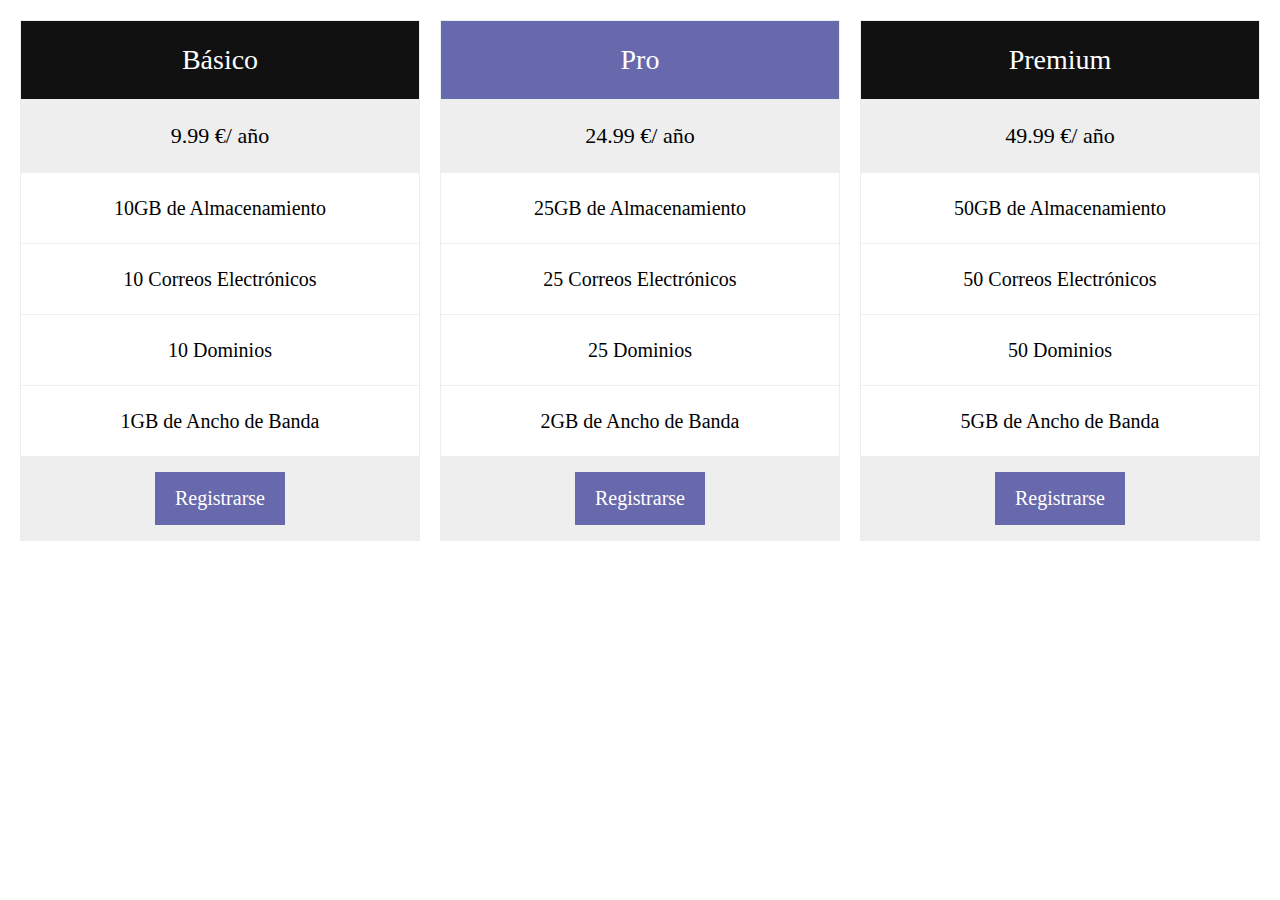
<file: ejercicio-maquetacion/index.html>
<!DOCTYPE html>
<html lang="en">

<head>
    <meta charset="UTF-8">
    <meta name="viewport" content="width=device-width, initial-scale=1.0">
    <title>Document</title>
    <style>
        /*RESET*/

        /* http://meyerweb.com/eric/tools/css/reset/ 
        v2.0 | 20110126
        License: none (public domain)
        */

        html,
        body,
        div,
        span,
        applet,
        object,
        iframe,
        h1,
        h2,
        h3,
        h4,
        h5,
        h6,
        p,
        blockquote,
        pre,
        a,
        abbr,
        acronym,
        address,
        big,
        cite,
        code,
        del,
        dfn,
        em,
        img,
        ins,
        kbd,
        q,
        s,
        samp,
        small,
        strike,
        strong,
        sub,
        sup,
        tt,
        var,
        b,
        u,
        i,
        center,
        dl,
        dt,
        dd,
        ol,
        ul,
        li,
        fieldset,
        form,
        label,
        legend,
        table,
        caption,
        tbody,
        tfoot,
        thead,
        tr,
        th,
        td,
        article,
        aside,
        canvas,
        details,
        embed,
        figure,
        figcaption,
        footer,
        header,
        hgroup,
        menu,
        nav,
        output,
        ruby,
        section,
        summary,
        time,
        mark,
        audio,
        video {
            margin: 0;
            padding: 0;
            border: 0;
            font-size: 100%;
            font: inherit;
            vertical-align: baseline;
        }

        /* HTML5 display-role reset for older browsers */
        article,
        aside,
        details,
        figcaption,
        figure,
        footer,
        header,
        hgroup,
        menu,
        nav,
        section {
            display: block;
        }

        body {
            line-height: 1;
        }

        ol,
        ul {
            list-style: none;
        }

        blockquote,
        q {
            quotes: none;
        }

        blockquote:before,
        blockquote:after,
        q:before,
        q:after {
            content: '';
            content: none;
        }

        table {
            border-collapse: collapse;
            border-spacing: 0;
        }

        /* Fin reset */

        * {
            box-sizing: border-box;
        }

        .content {
            font-family: 'Times New Roman', Times, serif;
            font-size: 20px;
            display: flex;
            text-align: center;
            padding: 20px;
            flex-wrap: wrap;
            gap: 20px;
            justify-content: space-around;
        }

        ul {
            width: 100%;
            border: 1px solid #eeeeee;
            flex: 1 1 270px;

        }

        ul:hover {
            box-shadow: 0 8px 12px 0 rgba(0, 0, 0, 0.2);
        }

        ul:nth-child(even):hover {
            box-shadow: 0 8px 12px 0 rgb(104, 104, 171, 0.8);
        }

        ul>.lheader {
            background-color: #111111;
            font-size: 28px;
            color: white;
        }

        ul:nth-child(even)>.lheader {
            background-color: #6868AC;
        }

        li {
            border-bottom: 1px solid #eeeeee;
            padding: 25px 0px;
            background-color: white;
            list-style: none;
            width: 100%
        }

        .lprice {
            font-size: 22px;
            background-color: #eeeeee;
        }

        .lbottom {
            background-color: #eeeeee;
            border-bottom: none;
            padding: 15px 0;
        }

        button {
            font-family: 'Times New Roman', Times, serif;
            font-size: 20px;
            background-color: #6868AC;
            border: none;
            color: white;
            padding: 15px 20px;
            text-decoration: none;
        }
    </style>
</head>

<body>
    <div class="content">
        <ul class="red">
            <li class="lheader">
                Básico
            </li>
            <li class="lprice">
                9.99 €/ año
            </li>
            <li>
                10GB de Almacenamiento
            </li>
            <li>
                10 Correos Electrónicos
            </li>
            <li>
                10 Dominios
            </li>
            <li>
                1GB de Ancho de Banda
            </li>
            <li class="lbottom">
                <button>Registrarse</button>
            </li>
        </ul>
        <ul class="green">
            <li class="lheader">
                Pro
            </li>
            <li class="lprice">
                24.99 €/ año
            </li>
            <li>
                25GB de Almacenamiento
            </li>
            <li>
                25 Correos Electrónicos
            </li>
            <li>
                25 Dominios
            </li>
            <li>
                2GB de Ancho de Banda
            </li>
            <li class="lbottom">
                <button>Registrarse</button>
            </li>
        </ul>
        <ul class="blue">
            <li class="lheader">
                Premium
            </li>
            <li class="lprice">
                49.99 €/ año
            </li>
            <li>
                50GB de Almacenamiento
            </li>
            <li>
                50 Correos Electrónicos
            </li>
            <li>
                50 Dominios
            </li>
            <li>
                5GB de Ancho de Banda
            </li>
            <li class="lbottom">
                <button>Registrarse</button>
            </li>
        </ul>
    </div>
</body>

</html>
</file>
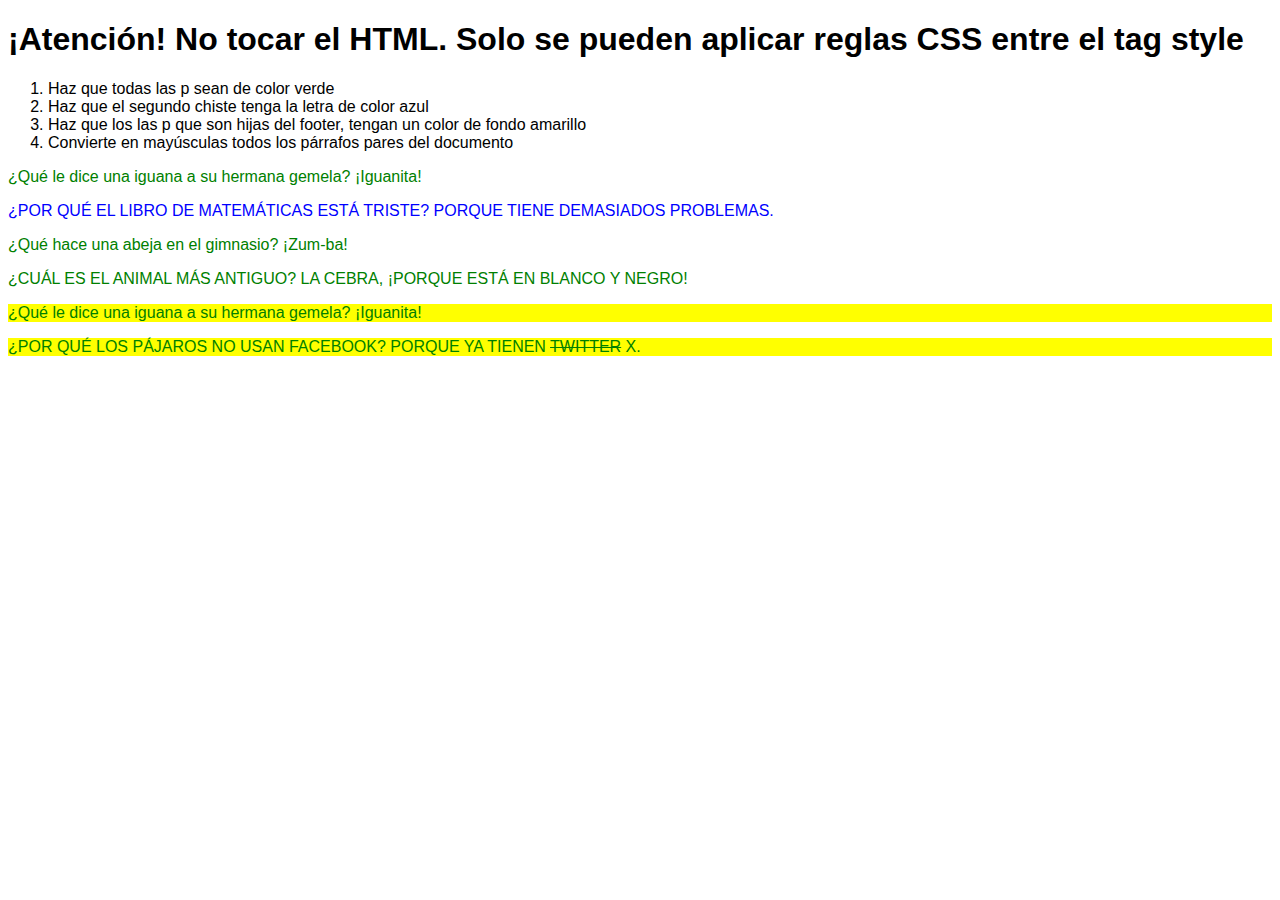
<file: ejercicio-selectores/index.html>
<!DOCTYPE html>
<html>

<head>
    <style>
        p {
            color: green;
        }

        .mates  {
            color: blue;
        }

        footer p {
            background-color: yellow;
        }

        body > p:nth-child(even) {
            text-transform: uppercase;
        }

        footer > p:nth-child(even) {
            text-transform: uppercase;
        }
    </style>
</head>

<body>

    <!DOCTYPE html>
    <html lang="es">

    <head>
        <meta charset="UTF-8">
        <meta name="viewport" content="width=device-width, initial-scale=1.0">
        <title>Chistes Malos</title>
        <style>
            /** Aquí tus reglas CSS */
            body {
                font-family: Verdana, Geneva, Tahoma, sans-serif;
            }
        </style>
    </head>

    <body>
        <h1>¡Atención! No tocar el HTML. Solo se pueden aplicar reglas CSS entre el tag style </h1>

        <ol>
            <li>Haz que todas las p sean de color verde</li>
            <li>Haz que el segundo chiste tenga la letra de color azul</li>
            <li>Haz que los las p que son hijas del footer, tengan un color de fondo amarillo</li>
            <li>Convierte en mayúsculas todos los párrafos pares del documento</li>
        </ol>

        <p>¿Qué le dice una iguana a su hermana gemela? ¡Iguanita!</p>
        <p class="mates">¿Por qué el libro de matemáticas está triste? Porque tiene demasiados problemas.</p>
        <p>¿Qué hace una abeja en el gimnasio? ¡Zum-ba!</p>
        <p>¿Cuál es el animal más antiguo? La cebra, ¡porque está en blanco y negro!</p>
        <footer>
            <p>¿Qué le dice una iguana a su hermana gemela? ¡Iguanita!</p>
            <p>¿Por qué los pájaros no usan Facebook? Porque ya tienen <del>Twitter</del> X.</p>
        </footer>
    </body>

    </html>

</body>

</html>
</file>
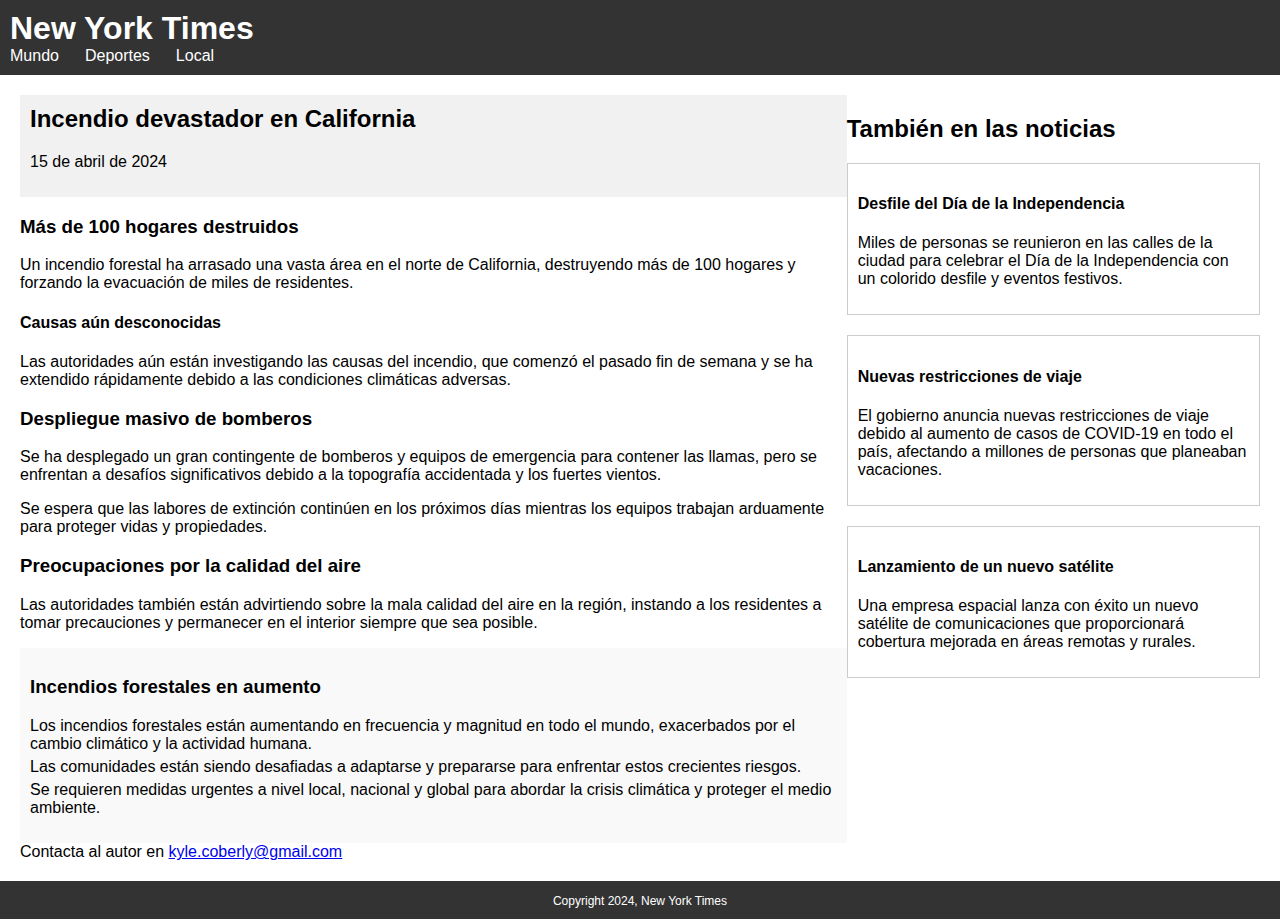
<file: ejercicio-semantica/index.html>
<!DOCTYPE html>
<html lang="es">

<head>
    <meta charset="utf-8">
    
    <title>Semantica</title>
    <style>
        body {
            font-family: Arial, sans-serif;
            margin: 0;
            padding: 0;
        }

        .masthead {
            background-color: #333;
            color: white;
            padding: 10px;

        }

        .masthead h1 {
            margin: 0;
        }

        .masthead a {
            color: white;
            text-decoration: none;
            margin-right: 10px;
        }

        .content {
            display: flex;
            justify-content: space-between;
            padding: 20px;
        }

        .main-article {
            flex: 2;
        }

        .article-heading {
            background-color: #f1f1f1;
            padding: 10px;
        }

        .main-article h2 {
            margin-top: 0;
        }

        .forest {
            background-color: #f9f9f9;
            padding: 10px;
        }

        .forest ul {
            list-style-type: none;
            padding: 0;
        }

        .forest li {
            margin-bottom: 5px;
        }

        .other-news {
            flex: 1;
        }

        .collapsabile {
            margin-bottom: 20px;
            border: 1px solid #ccc;
            padding: 10px;
        }

        .page-bottom {
            background-color: #333;
            color: white;
            padding: 10px;
            text-align: center;
        }

        .legal {
            font-size: 12px;
        }
    </style>
</head>

<body>
    <header class="masthead">
        <h1>New York Times</h1>
        <nav style="display: flex; gap: 1rem;">
            <a href="world.html">Mundo</a>
            <a href="sports.html">Deportes</a>
            <a href="local.html">Local</a>
        </nav>
    </header>
    <main class="content">
        <article class="main-article">
            <header class="article-heading">
                <h2>Incendio devastador en California</h2>
                <p>15 de abril de 2024</p>
            </header>
            <section>
                <h3>Más de 100 hogares destruidos</h3>
                <p>Un incendio forestal ha arrasado una vasta área en el norte de California, destruyendo más de 100
                    hogares y forzando la evacuación de miles de residentes.</p>
                <h4>Causas aún desconocidas</h4>
                <p>Las autoridades aún están investigando las causas del incendio, que comenzó el pasado fin de semana y
                    se ha extendido rápidamente debido a las condiciones climáticas adversas.</p>
            </section>
            <section>
                <h3>Despliegue masivo de bomberos</h3>
                <p>Se ha desplegado un gran contingente de bomberos y equipos de emergencia para contener las llamas,
                    pero se enfrentan a desafíos significativos debido a la topografía accidentada y los fuertes
                    vientos.</p>
                <p>Se espera que las labores de extinción continúen en los próximos días mientras los equipos trabajan
                    arduamente para proteger vidas y propiedades.</p>
            </section>
            <section>
                <h3>Preocupaciones por la calidad del aire</h3>
                <p>Las autoridades también están advirtiendo sobre la mala calidad del aire en la región, instando a los
                    residentes a tomar precauciones y permanecer en el interior siempre que sea posible.</p>
            </section>
            <aside class="forest">
                <h3>Incendios forestales en aumento</h3>
                <ul>
                    <li>Los incendios forestales están aumentando en frecuencia y magnitud en todo el mundo, exacerbados
                        por el cambio climático y la actividad humana.</li>
                    <li>Las comunidades están siendo desafiadas a adaptarse y prepararse para enfrentar estos crecientes
                        riesgos.</li>
                    <li>Se requieren medidas urgentes a nivel local, nacional y global para abordar la crisis climática
                        y proteger el medio ambiente.</li>
                </ul>
            </aside>
            <footer class="bottom">
                Contacta al autor en <a href="mailto:kyle.coberly@gmail.com">kyle.coberly@gmail.com</a>
            </footer>
        </article>
        <aside class="other-news">
            <h2>También en las noticias</h2>
            <section class="collapsabile">
                <h4 class="teaser-text">Desfile del Día de la Independencia</h4>
                <p>Miles de personas se reunieron en las calles de la ciudad para celebrar el Día de la Independencia
                    con un colorido desfile y eventos festivos.</p>
            </section>
            <section class="collapsabile">
                <h4 class="teaser-text">Nuevas restricciones de viaje</h4>
                <p>El gobierno anuncia nuevas restricciones de viaje debido al aumento de casos de COVID-19 en todo el
                    país, afectando a millones de personas que planeaban vacaciones.</p>
            </section>
            <section class="collapsabile">
                <h4 class="teaser-text">Lanzamiento de un nuevo satélite</h4>
                <p>Una empresa espacial lanza con éxito un nuevo satélite de comunicaciones que proporcionará cobertura
                    mejorada en áreas remotas y rurales.</p>
            </section>
        </aside>
    </main>
    <footer class="page-bottom">
        <span class="legal">Copyright 2024, New York Times</span>
    </footer>
</body>

</html>
</file>
